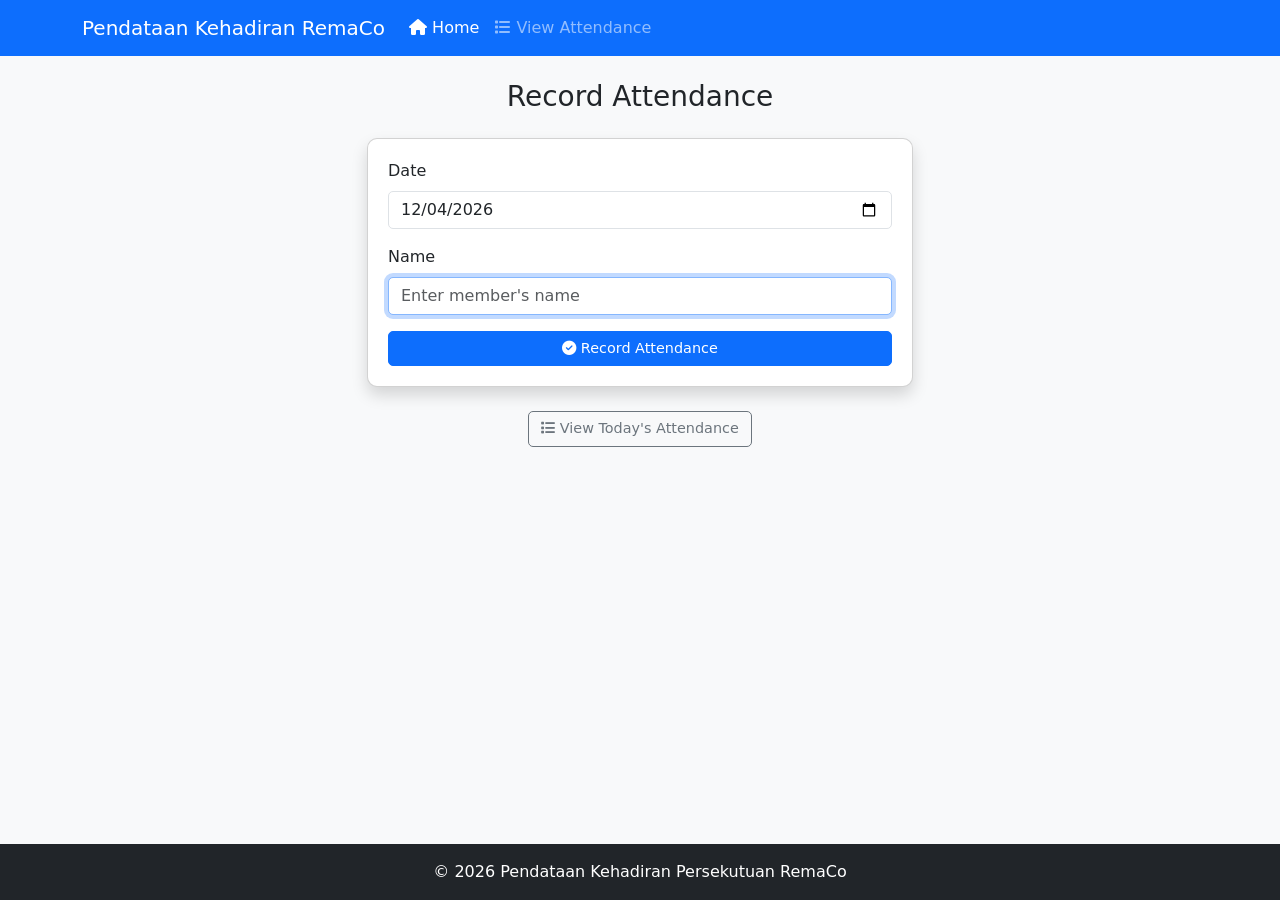
<file: index.html>
<!DOCTYPE html>
<html lang="en">
<head>
    <meta charset="UTF-8">
    <meta name="viewport" content="width=device-width, initial-scale=1.0">
    <title>Pendataan Kehadiran RemaCo</title>
    <!-- Bootstrap 5 CSS -->
    <link href="https://cdn.jsdelivr.net/npm/bootstrap@5.3.0/dist/css/bootstrap.min.css" rel="stylesheet">
    <!-- Font Awesome -->
    <link rel="stylesheet" href="https://cdnjs.cloudflare.com/ajax/libs/font-awesome/6.4.0/css/all.min.css">
    <!-- Custom CSS -->
    <link href="assets/css/custom.css" rel="stylesheet">
</head>
<body class="d-flex flex-column min-vh-100">
    <nav class="navbar navbar-expand-lg navbar-dark bg-primary">
        <div class="container">
            <a class="navbar-brand" href="index.html">Pendataan Kehadiran RemaCo</a>
            <button class="navbar-toggler" type="button" data-bs-toggle="collapse" data-bs-target="#navbarNav">
                <span class="navbar-toggler-icon"></span>
            </button>
            <div class="collapse navbar-collapse" id="navbarNav">
                <ul class="navbar-nav">
                    <li class="nav-item">
                        <a class="nav-link active" href="index.html"><i class="fas fa-home"></i> Home</a>
                    </li>
                    <li class="nav-item">
                        <a class="nav-link" href="view.html"><i class="fas fa-list"></i> View Attendance</a>
                    </li>
                </ul>
            </div>
        </div>
    </nav>
    
    <main class="container my-4 flex-grow-1">
        <div class="row justify-content-center">
            <div class="col-md-8 col-lg-6">
                <h2 class="text-center mb-4">Record Attendance</h2>
                
                <div id="message" class="mb-3"></div>
                
                <div class="card shadow">
                    <div class="card-body">
                        <form id="attendanceForm">
                            <div class="mb-3">
                                <label for="date" class="form-label">Date</label>
                                <input type="date" class="form-control" id="date" name="date" required>
                            </div>
                            <div class="mb-3">
                                <label for="name" class="form-label">Name</label>
                                <input type="text" class="form-control" id="name" name="name" 
                                       placeholder="Enter member's name" required>
                            </div>
                            <button type="submit" class="btn btn-primary w-100">
                                <i class="fas fa-check-circle"></i> Record Attendance
                            </button>
                        </form>
                    </div>
                </div>
                
                <div class="mt-4 text-center">
                    <a href="view.html" class="btn btn-outline-secondary">
                        <i class="fas fa-list"></i> View Today's Attendance
                    </a>
                </div>
            </div>
        </div>
    </main>
    
    <footer class="bg-dark text-white py-3 mt-auto">
        <div class="container text-center">
            <p class="m-0">&copy; <span id="currentYear"></span> Pendataan Kehadiran Persekutuan RemaCo</p>
        </div>
    </footer>
    
    <!-- Bootstrap JS Bundle with Popper -->
    <script src="https://cdn.jsdelivr.net/npm/bootstrap@5.3.0/dist/js/bootstrap.bundle.min.js"></script>
    <!-- Custom JS -->
    <script>
        // Initialize the app when DOM is loaded
        document.addEventListener('DOMContentLoaded', function() {
            // Set current year in footer
            document.getElementById('currentYear').textContent = new Date().getFullYear();
            
            // Set today's date as default
            const today = new Date().toISOString().split('T')[0];
            document.getElementById('date').value = today;
            document.getElementById('date').max = today;
            
            // Focus name field
            document.getElementById('name').focus();
            
            // Handle form submission
            document.getElementById('attendanceForm').addEventListener('submit', function(e) {
                e.preventDefault();
                
                const name = document.getElementById('name').value.trim();
                const date = document.getElementById('date').value;
                
                if (!name) {
                    showMessage('Mohon masukkan nama.', 'danger');
                    return;
                }
                
                // Save to localStorage
                saveAttendance(name, date);
                
                // Show success message
                showMessage('Kehadiran berhasil dicatat!', 'success');
                
                // Reset form
                document.getElementById('name').value = '';
                document.getElementById('name').focus();
            });
            
            // Function to save attendance to localStorage
            function saveAttendance(name, date) {
                // Get existing data or initialize empty array
                const attendances = JSON.parse(localStorage.getItem('attendances') || '[]');
                
                // Add new attendance
                attendances.push({
                    id: Date.now().toString(),
                    name: name,
                    attendance_date: date,
                    created_at: new Date().toISOString()
                });
                
                // Save back to localStorage
                localStorage.setItem('attendances', JSON.stringify(attendances));
            }
            
            // Function to show messages
            function showMessage(text, type) {
                const messageDiv = document.getElementById('message');
                messageDiv.innerHTML = `<div class="alert alert-${type}">${text}</div>`;
                
                // Remove message after 3 seconds
                setTimeout(() => {
                    messageDiv.innerHTML = '';
                }, 3000);
            }
        });
    </script>
</body>
</html>
</file>
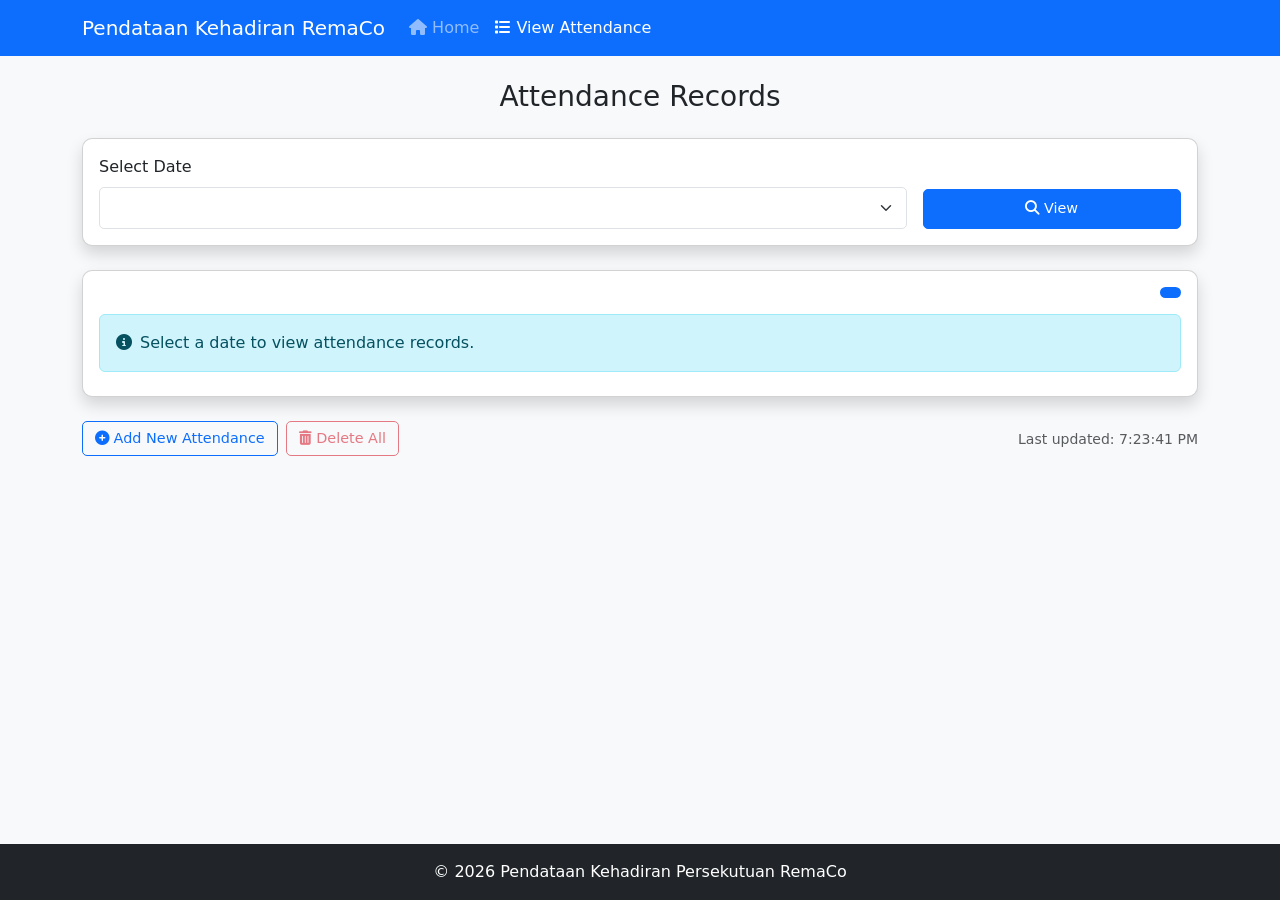
<file: view.html>
<!DOCTYPE html>
<html lang="en">
<head>
    <meta charset="UTF-8">
    <meta name="viewport" content="width=device-width, initial-scale=1.0">
    <title>View Attendance - RemaCo</title>
    <!-- Bootstrap 5 CSS -->
    <link href="https://cdn.jsdelivr.net/npm/bootstrap@5.3.0/dist/css/bootstrap.min.css" rel="stylesheet">
    <!-- Font Awesome -->
    <link rel="stylesheet" href="https://cdnjs.cloudflare.com/ajax/libs/font-awesome/6.4.0/css/all.min.css">
    <!-- Custom CSS -->
    <link href="assets/css/custom.css" rel="stylesheet">
</head>
<body class="d-flex flex-column min-vh-100">
    <nav class="navbar navbar-expand-lg navbar-dark bg-primary">
        <div class="container">
            <a class="navbar-brand" href="index.html">Pendataan Kehadiran RemaCo</a>
            <button class="navbar-toggler" type="button" data-bs-toggle="collapse" data-bs-target="#navbarNav">
                <span class="navbar-toggler-icon"></span>
            </button>
            <div class="collapse navbar-collapse" id="navbarNav">
                <ul class="navbar-nav">
                    <li class="nav-item">
                        <a class="nav-link" href="index.html"><i class="fas fa-home"></i> Home</a>
                    </li>
                    <li class="nav-item">
                        <a class="nav-link active" href="view.html"><i class="fas fa-list"></i> View Attendance</a>
                    </li>
                </ul>
            </div>
        </div>
    </nav>
    
    <main class="container my-4 flex-grow-1">
        <div class="row justify-content-center">
            <div class="col-12">
                <h2 class="text-center mb-3 mb-sm-4">Attendance Records</h2>
                
                <div id="message" class="mb-3"></div>
                
                <div class="card shadow mb-3 mb-sm-4">
                    <div class="card-body p-2 p-sm-3">
                        <form id="dateForm" class="row g-2 g-sm-3 align-items-end">
                            <div class="col-12 col-sm-8 col-md-9">
                                <label for="date" class="form-label">Select Date</label>
                                <select class="form-select form-select-lg" id="date" name="date" required>
                                    <!-- Dates will be populated by JavaScript -->
                                </select>
                            </div>
                            <div class="col-12 col-sm-4 col-md-3">
                                <button type="submit" class="btn btn-primary w-100 py-2">
                                    <i class="fas fa-search"></i> <span class="d-none d-sm-inline">View</span>
                                </button>
                            </div>
                        </form>
                    </div>
                </div>
                
                <div class="card shadow">
                    <div class="card-body p-2 p-sm-3">
                        <div class="d-flex flex-column flex-sm-row justify-content-between align-items-center mb-3">
                            <h5 class="card-title mb-2 mb-sm-0" id="attendanceTitle">
                                <!-- Title will be set by JavaScript -->
                            </h5>
                            <span class="badge bg-primary rounded-pill fs-6" id="attendanceCount">
                                <!-- Count will be set by JavaScript -->
                            </span>
                        </div>
                        
                        <div id="attendanceTable">
                            <!-- Table will be populated by JavaScript -->
                            <div class="alert alert-info my-2">
                                <i class="fas fa-info-circle me-2"></i>Select a date to view attendance records.
                            </div>
                        </div>
                    </div>
                </div>
                
                <div class="mt-3 d-flex flex-column flex-sm-row justify-content-between align-items-center">
                    <div class="mb-2 mb-sm-0 d-flex gap-2">
                        <a href="index.html" class="btn btn-outline-primary">
                            <i class="fas fa-plus-circle"></i> Add New Attendance
                        </a>
                        <button id="deleteAllBtn" class="btn btn-outline-danger" disabled>
                            <i class="fas fa-trash-alt"></i> Delete All
                        </button>
                    </div>
                    <div>
                        <small class="text-muted" id="lastUpdated">
                            Last updated: <span id="updateTime"></span>
                        </small>
                    </div>
                </div>
            </div>
        </div>
    </main>
    
    <footer class="bg-dark text-white py-3 mt-auto">
        <div class="container text-center">
            <p class="m-0">&copy; <span id="currentYear"></span> Pendataan Kehadiran Persekutuan RemaCo</p>
        </div>
    </footer>
    
    <!-- Bootstrap JS Bundle with Popper -->
    <script src="https://cdn.jsdelivr.net/npm/bootstrap@5.3.0/dist/js/bootstrap.bundle.min.js"></script>
    <!-- Custom JS -->
    <script>
        document.addEventListener('DOMContentLoaded', function() {
            // Set current year in footer
            document.getElementById('currentYear').textContent = new Date().getFullYear();
            
            // Update timestamp
            function updateTimestamp() {
                const now = new Date();
                document.getElementById('updateTime').textContent = now.toLocaleTimeString();
            }
            updateTimestamp();
            setInterval(updateTimestamp, 1000);
            
            // Load attendance data
            const allAttendances = JSON.parse(localStorage.getItem('attendances') || []);
            
            // Get unique dates
            const dates = [...new Set(allAttendances.map(a => a.attendance_date))].sort().reverse();
            
            // Populate date dropdown
            const dateSelect = document.getElementById('date');
            dates.forEach(date => {
                const option = document.createElement('option');
                option.value = date;
                option.textContent = new Date(date).toLocaleDateString('en-US', {
                    year: 'numeric',
                    month: 'long',
                    day: 'numeric'
                });
                dateSelect.appendChild(option);
            });
            
            // Set default to today if available
            const today = new Date().toISOString().split('T')[0];
            if (dates.includes(today)) {
                dateSelect.value = today;
            } else if (dates.length > 0) {
                dateSelect.value = dates[0];
            }
            
            // Load data for selected date
            function loadAttendanceData() {
                const selectedDate = document.getElementById('date').value;
                const filtered = allAttendances.filter(a => a.attendance_date === selectedDate);
                
                // Update title and count
                document.getElementById('attendanceTitle').textContent = 
                    `Attendance for ${new Date(selectedDate).toLocaleDateString('en-US', {
                        year: 'numeric',
                        month: 'long',
                        day: 'numeric'
                    })}`;
                
                document.getElementById('attendanceCount').textContent = 
                    `${filtered.length} member${filtered.length !== 1 ? 's' : ''}`;
                
                // Enable/disable delete all button
                const deleteAllBtn = document.getElementById('deleteAllBtn');
                deleteAllBtn.disabled = filtered.length === 0;
                
                // Update table
                const tableContainer = document.getElementById('attendanceTable');
                
                if (filtered.length === 0) {
                    tableContainer.innerHTML = `
                        <div class="alert alert-info my-2">
                            <i class="fas fa-info-circle me-2"></i>No attendance records found for this date.
                        </div>
                    `;
                    return;
                }
                
                let tableHTML = `
                    <div class="table-responsive overflow-auto" style="max-height: 40vh;">
                        <table class="table table-striped table-hover mb-1">
                            <thead class="table-primary" style="position: sticky; top: 0; z-index: 1;">
                                <tr class="text-center">
                                    <th style="width: 10%">#</th>
                                    <th style="width: 70%">Name</th>
                                    <th style="width: 20%">Actions</th>
                                </tr>
                            </thead>
                            <tbody>
                `;
                
                filtered.forEach((record, index) => {
                    tableHTML += `
                        <tr class="text-center">
                            <td>${index + 1}</td>
                            <td style="max-width: 200px;"
                                data-bs-toggle="tooltip" data-bs-placement="top"
                                title="${escapeHtml(record.name)}">
                                ${escapeHtml(record.name)}
                            </td>
                            <td>
                                <button class="btn btn-sm btn-outline-danger delete-btn"
                                    data-id="${record.id}"
                                    data-name="${escapeHtml(record.name)}">
                                    <i class="fas fa-trash-alt"></i> <span class="d-none d-md-inline">Delete</span>
                                </button>
                            </td>
                        </tr>
                    `;
                });
                
                tableHTML += `
                            </tbody>
                        </table>
                    </div>
                `;
                
                tableContainer.innerHTML = tableHTML;
                
                // Initialize tooltips
                const tooltipList = [].slice.call(document.querySelectorAll('[data-bs-toggle="tooltip"]'));
                tooltipList.map(el => new bootstrap.Tooltip(el));
                
                // Add delete event listeners
                document.querySelectorAll('.delete-btn').forEach(btn => {
                    btn.addEventListener('click', function() {
                        const memberName = this.getAttribute('data-name');
                        const memberId = this.getAttribute('data-id');
                        
                        if (confirm(`Are you sure you want to delete "${memberName}"?`)) {
                            // Remove from data
                            const updatedAttendances = allAttendances.filter(a => a.id !== memberId);
                            localStorage.setItem('attendances', JSON.stringify(updatedAttendances));
                            
                            // Reload data
                            loadAttendanceData();
                            
                            // Show success message
                            showMessage(`"${memberName}" deleted successfully`, 'success');
                        }
                    });
                });
            }
            
            // Initial load
            if (dates.length > 0) {
                loadAttendanceData();
            }
            
            // Handle date form submission
            document.getElementById('dateForm').addEventListener('submit', function(e) {
                e.preventDefault();
                loadAttendanceData();
            });
            
            // Handle delete all button click
            document.getElementById('deleteAllBtn').addEventListener('click', function() {
                const selectedDate = document.getElementById('date').value;
                const count = allAttendances.filter(a => a.attendance_date === selectedDate).length;
                
                if (confirm(`Are you sure you want to delete ALL ${count} attendance records for this date? This action cannot be undone.`)) {
                    // Filter out all records for the selected date
                    const updatedAttendances = allAttendances.filter(a => a.attendance_date !== selectedDate);
                    localStorage.setItem('attendances', JSON.stringify(updatedAttendances));
                    
                    // Reload data
                    loadAttendanceData();
                    
                    // Show success message
                    showMessage(`All ${count} attendance records deleted successfully`, 'success');
                }
            });
            
            // Helper function to escape HTML
            function escapeHtml(unsafe) {
                return unsafe
                    .replace(/&/g, "&amp;")
                    .replace(/</g, "&lt;")
                    .replace(/>/g, "&gt;")
                    .replace(/"/g, "&quot;")
                    .replace(/'/g, "&#039;");
            }
            
            // Function to show messages
            function showMessage(text, type) {
                const messageDiv = document.getElementById('message');
                messageDiv.innerHTML = `<div class="alert alert-${type}">${text}</div>`;
                
                // Remove message after 3 seconds
                setTimeout(() => {
                    messageDiv.innerHTML = '';
                }, 3000);
            }
        });
    </script>
</body>
</html>
</file>
<file: assets/css/custom.css>
/* Responsive Base Styles */
body {
  background-color: #f8f9fa;
  font-size: 1rem;
}

/* Card Styling */
.card {
  border-radius: 10px;
  margin-bottom: 1.5rem;
}

.card-body {
  padding: 1.25rem;
}

/* Form Elements */
.form-control,
.form-select {
  border-radius: 5px;
}

.form-control-lg,
.form-select-lg {
  font-size: 1rem;
}

/* Buttons */
.btn {
  border-radius: 5px;
  font-size: 0.9rem;
  white-space: nowrap;
}

/* Table Styling */
.table {
  font-size: 0.9rem;
  margin-bottom: 0;
}

.table th {
  background-color: #0d6efd;
  color: white;
  font-weight: 500;
}

.table td {
  vertical-align: middle;
}

/* Responsive Typography */
h2 {
  font-size: 1.75rem;
}

h5.card-title {
  font-size: 1.25rem;
}

/* Mobile-specific adjustments */
@media (max-width: 575.98px) {
  body {
    font-size: 0.9rem;
  }

  .card-body {
    padding: 1rem;
  }

  .form-control,
  .form-select,
  .btn {
    font-size: 0.85rem;
  }

  h2 {
    font-size: 1.5rem;
  }

  h5.card-title {
    font-size: 1.1rem;
  }

  .table {
    font-size: 0.8rem;
  }

  .badge {
    font-size: 0.75rem;
  }
}

/* Small devices (landscape phones) */
@media (min-width: 576px) and (max-width: 767.98px) {
  .card-body {
    padding: 1.1rem;
  }
}

/* Medium devices (tablets) */
@media (min-width: 768px) and (max-width: 991.98px) {
  .form-control-lg,
  .form-select-lg {
    font-size: 1.05rem;
  }
}

/* Tooltip for truncated names */
.text-truncate {
  display: inline-block;
  max-width: 100%;
  overflow: hidden;
  text-overflow: ellipsis;
  white-space: nowrap;
}
</file>
